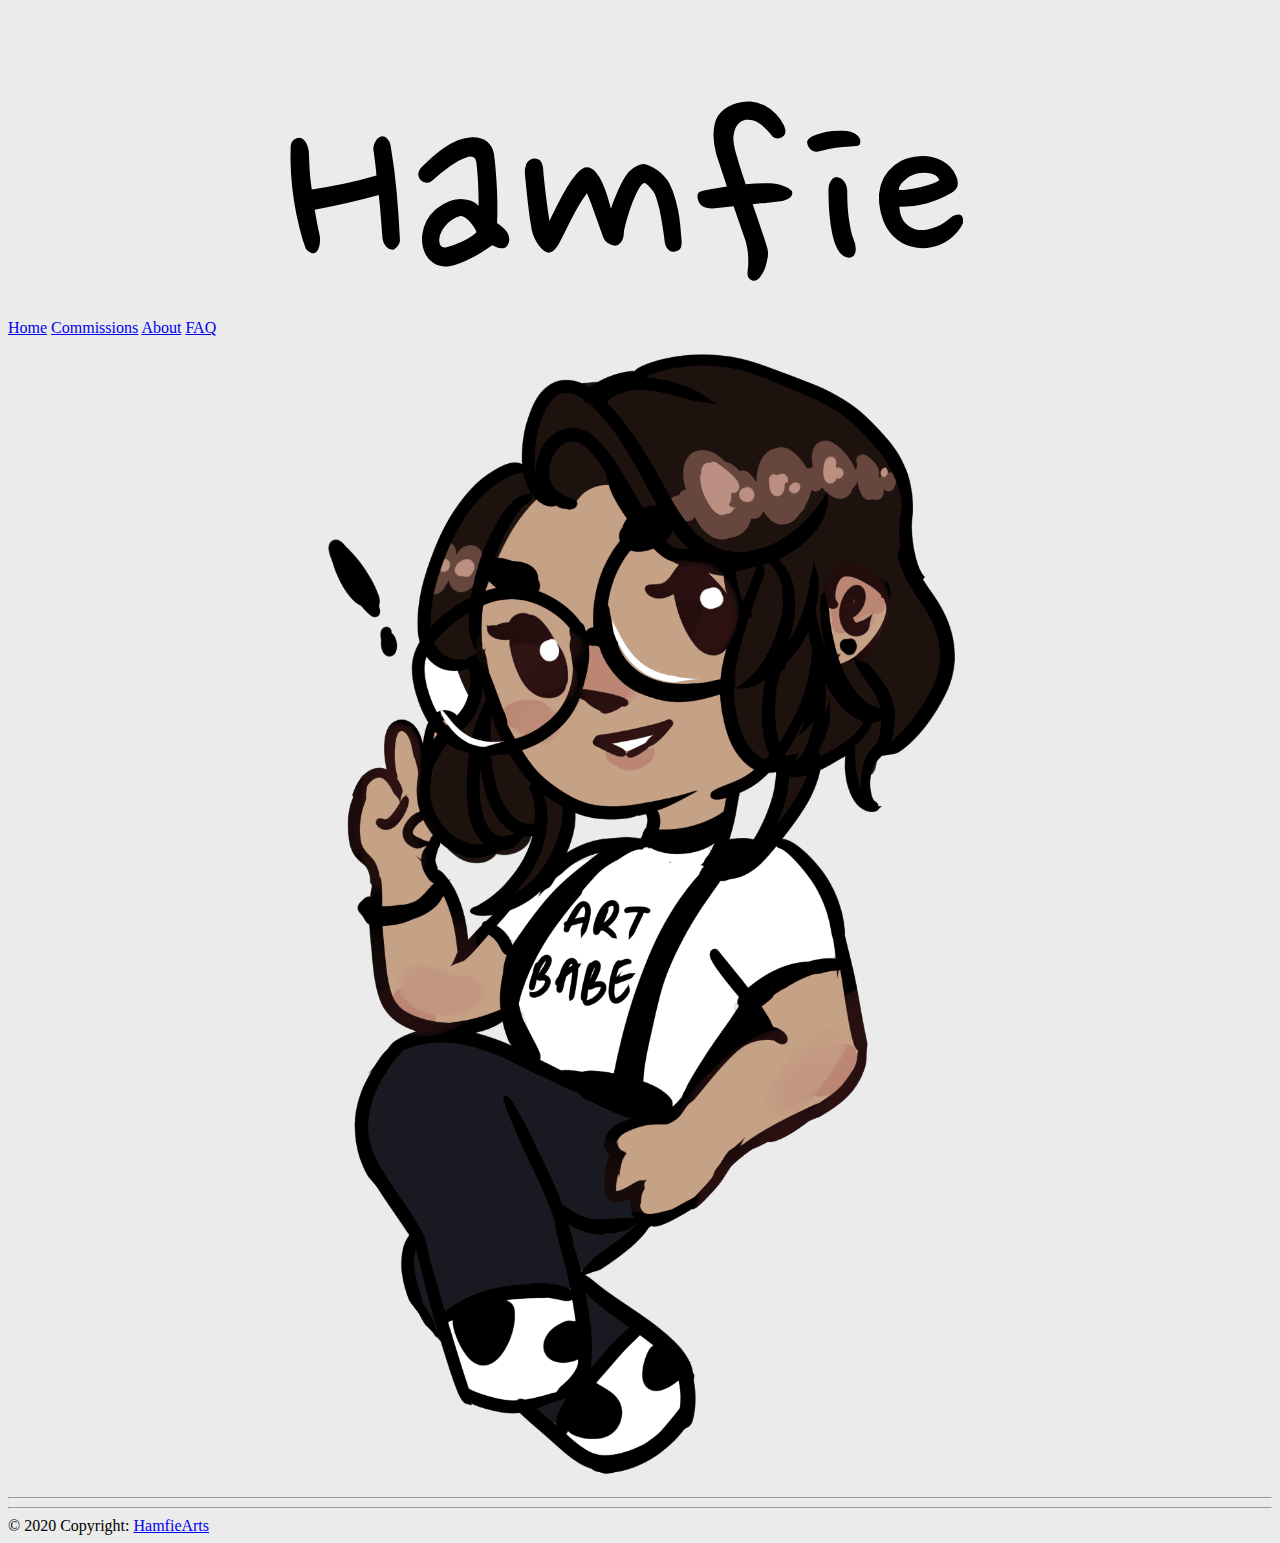
<file: Pages/About.html>
<!doctype html>
<html lang = "en">
  <head>

    <!-- Required meta tags -->
    <meta charset = "utf-8">
    <meta name = "viewport" content = "width=device-width, initial-scale=1, shrink-to-fit=no">

    <!-- Bootstrap CSS -->
    <link rel = "stylesheet" href = "https://stackpath.bootstrapcdn.com/bootstrap/4.5.0/css/bootstrap.min.css" integrity = "sha384-9aIt2nRpC12Uk9gS9baDl411NQApFmC26EwAOH8WgZl5MYYxFfc+NcPb1dKGj7Sk" crossorigin = "anonymous">

    <!-- Custom Style Sheet -->
    <link rel = "stylesheet" type = "text/css" href = "../CSS/StyleSheet.css">

    <!-- Page Title -->
    <title>About</title>

    <!-- Website Favicon -->
    <link rel = "shortcut icon" type = "image/png" href = "../Artwork/AuthorProfile.png">

    <!-- Import Google Fonts -->
    <style>
      @import url('https://fonts.googleapis.com/css2?family=Do+Hyeon&family=Open+Sans+Condensed:wght@300&family=Nanum+Pen+Script&display=swap');
    </style>
    <!-- Using the fonts:
    font-family: 'Do Hyeon', sans-serif;
    font-family: 'Nanum Pen Script', cursive;-->
  </head>

  <body >
    <!-- Author Details -->
    <div class = "container">

      <div class = "row">

        <!-- Author Title-->
        <div class = "col">
          <svg viewBox="0 0 70 17">
            <text class = "title" x="15" y="16">Hamfie</text>
          </svg>
        </div>

        <!-- Website Links -->
        <div class = "w-100"></div>
        <div class = "col"></div>
        <div class = "col-5 text-center">
          <a class="btn btn-responsive btn-outline-dark" href="../index.html" role="button">Home</a>
          <a class="btn btn-responsive btn-outline-dark" href="Commissions.html" role="button">Commissions</a>
          <a class="btn btn-responsive btn-outline-dark active" href="About.html" role="button">About</a>
          <a class="btn btn-responsive btn-outline-dark" href="FAQ.html" role="button">FAQ</a>
        </div>
        <div class = "col"></div>

        <!-- Author Logo -->
        <div class = "w-100"></div>
        <div class = "col"></div>
        <div class = "col-4 pt-2">
          <img style = "width:60%" class = "logo img-fluid" src = "../Artwork/logo.png">
        </div>
        <div class = "col"></div>

      </div>

    </div>

    <hr>



    <hr>

    <!-- Footer -->
    <footer class="page-footer font-small">

      <!-- Copyright -->
      <div class="footer-copyright text-center py-3">© 2020 Copyright:
        <a href="https://hamfie.github.io/"> HamfieArts</a>
      </div>
      <!-- Copyright -->

    </footer>


    <!-- Optional JavaScript -->
    <!-- jQuery first, then Popper.js, then Bootstrap JS -->
    <script src="https://code.jquery.com/jquery-3.5.1.slim.min.js" integrity="sha384-DfXdz2htPH0lsSSs5nCTpuj/zy4C+OGpamoFVy38MVBnE+IbbVYUew+OrCXaRkfj" crossorigin="anonymous"></script>
    <script src="https://cdn.jsdelivr.net/npm/popper.js@1.16.0/dist/umd/popper.min.js" integrity="sha384-Q6E9RHvbIyZFJoft+2mJbHaEWldlvI9IOYy5n3zV9zzTtmI3UksdQRVvoxMfooAo" crossorigin="anonymous"></script>
    <script src="https://stackpath.bootstrapcdn.com/bootstrap/4.5.0/js/bootstrap.min.js" integrity="sha384-OgVRvuATP1z7JjHLkuOU7Xw704+h835Lr+6QL9UvYjZE3Ipu6Tp75j7Bh/kR0JKI" crossorigin="anonymous"></script>

  </body>
</html>
</file>
<file: CSS/StyleSheet.css>
/* Set background color */
body {
    background-color:#ebebeb ;
    /* Old one #F4F1DE */
}

/* Paragraphs */
.content {
  width: 100%;
  font-family: 'Do Hyeon', sans-serif;
  text-align: center;
  color: black;
}

.title {
  width: 100%;
  font-family: 'Nanum Pen Script', cursive;
  text-align: center;
  color: black;
}

/* Social media icons */
.icon {	
	width: 50px;
	height: auto;
	border-radius: 50%;
	min-width: 15px;
    min-height: 15px;
    display: block;
    margin-left: auto;
    margin-right: auto;   
}

/* Stretch Text via y-axis */
.condensed {
  -webkit-transform: scale(1, 1.5);
     -moz-transform: scale(1, 1.5);
      -ms-transform: scale(1, 1.5);
       -o-transform: scale(1, 1.5);
          transform: scale(1, 1.5);
}

/* Logo Styling */
.logo {
  display: block;
  margin: auto;
}

.logo:hover {
  /* Start the shake animation and make the animation last for 0.5 seconds */
  animation: shake 1.0s;

  /* When the animation is finished, start again */
  animation-iteration-count: infinite;
}

@keyframes shake {
  0% { transform: translate(1px, 1px) rotate(0deg); }
  10% { transform: translate(-1px, -2px) rotate(-1deg); }
  20% { transform: translate(-3px, 0px) rotate(1deg); }
  30% { transform: translate(3px, 2px) rotate(0deg); }
  40% { transform: translate(1px, -1px) rotate(1deg); }
  50% { transform: translate(-1px, 2px) rotate(-1deg); }
  60% { transform: translate(-3px, 1px) rotate(0deg); }
  70% { transform: translate(3px, 1px) rotate(-1deg); }
  80% { transform: translate(-1px, -1px) rotate(1deg); }
  90% { transform: translate(1px, 2px) rotate(0deg); }
  100% { transform: translate(1px, -2px) rotate(-1deg); }
}

/* Showcase CSS */
.ShowcaseRow {
  display: flex;
  flex-wrap: wrap;
  padding: 0 4px;
}
  
/* Create four equal columns that sits next to each other */
.ShowcaseColumn {
  flex: 25%;
  max-width: 25%;
 padding: 0 4px;
}
  
.ShowcaseColumn img {
  margin-top: 8px;
  vertical-align: middle;
  width: 100%;
  background-color: rgb(63, 60, 60);
}
  
/* Responsive layout - makes a two column-layout instead of four columns */
@media screen and (max-width: 1000px) {
  .ShowcaseColumn {
    flex: 50%;
    max-width: 50%;
  }

  /* Piggyback for the button */
  .btn-responsive {
    padding:2px 4px;
    font-size:80%;
    line-height: 1;
  }
}
  
/* Responsive layout - makes the two columns stack on top of each other instead of next to each other */
@media screen and (max-width: 600px) {
  .ShowcaseColumn {
    flex: 100%;
    max-width: 100%;
  }

  /* Piggyback for the button */
  .btn-responsive {
    padding:4px 9px;
    font-size:90%;
    line-height: 1.2;
  }
}

/* On Hover with Larger screens, scale up showcase images by a small value */
@media screen and (min-width: 1000px) {
  .zoom:hover {
    transform: scale(1.02);
  }
}
</file>
